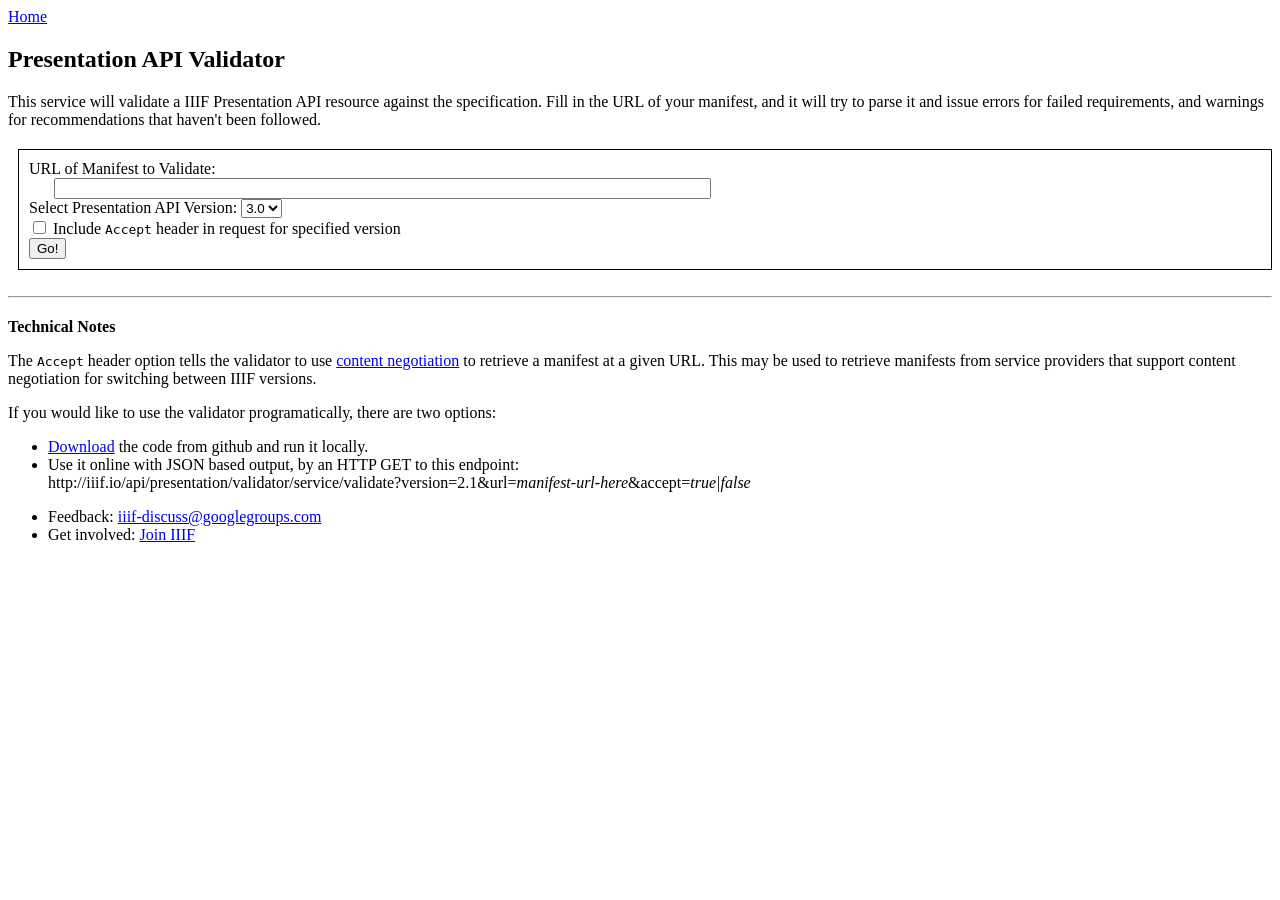
<file: index.html>
<!DOCTYPE html>
<!--[if lt IE 7]>      <html class="no-js lt-ie9 lt-ie8 lt-ie7"> <![endif]-->
<!--[if IE 7]>         <html class="no-js lt-ie9 lt-ie8"> <![endif]-->
<!--[if IE 8]>         <html class="no-js lt-ie9"> <![endif]-->
<!--[if gt IE 8]>      <html class="no-js"> <!<![endif]-->

  <head>
    <meta charset="utf-8">
    <title>Presentation API Validator &mdash; IIIF | International Image Interoperability Framework</title>
    <meta name="description" content="International Image Interoperability Framework: A community driven image framework with well defined APIs for making the world’s image repositories interoperable and accessible">
    <meta name="viewport" content="width=device-width, initial-scale=1.0">
    <link rel="stylesheet" href="//iiif.io/css/normalize.min.css">
    <link href='http://fonts.googleapis.com/css?family=Raleway:100,300,500' rel='stylesheet' type='text/css'>
    <link href='http://fonts.googleapis.com/css?family=Open+Sans:400,400italic,600,700' rel='stylesheet' type='text/css'>
    <link href='http://fonts.googleapis.com/css?family=Inconsolata' rel='stylesheet' type='text/css'>
    <link href='http://fonts.googleapis.com/css?family=Lato' rel='stylesheet' type='text/css'>
    <link rel="stylesheet" href="//iiif.io/css/main.css">

    <style type="text/css">
      #results {
        background-color: #f5f5f5;
        padding: 2em;
        margin-left: 10px;
        margin-top: 2em;
      }
    </style>

    <link type="application/atom+xml" rel="alternate" href="//iiif.io/news/atom.xml"/>
    <script src="//iiif.io/js/vendor/modernizr-2.6.2-respond-1.1.0.min.js"></script>
    <script src="https://code.jquery.com/jquery-2.2.3.min.js" integrity="sha256-a23g1Nt4dtEYOj7bR+vTu7+T8VP13humZFBJNIYoEJo=" crossorigin="anonymous"></script>
    <script src="//iiif.io/js/vendor/anchor.min.js"></script>
    <script src="//iiif.io/js/anchor.js"></script>
  </head>

  <body>
    <!--[if lt IE 7]>
      <p class="chromeframe">You are using an <strong>outdated</strong> browser. Please <a href="http://browsehappy.com/">upgrade your browser</a> or <a href="http://www.google.com/chromeframe/?redirect=true">activate Google Chrome Frame</a> to improve your experience.</p>
    <![endif]-->

    <div class="header-container">
      <header class="wrapper clearfix">
        <a class="title" title="IIIF : International Image Interoperability Framework" href="//iiif.io/">Home</a>
      </header>
    </div>

    <div class="sub-pages-container">
      <div class="presentation-api clearfix">
        <article>
          
          <header>
            <div class="wrapper"><h1>Presentation API Validator</h1></div>
          </header>

          <section class="wrapper">
            <div>
              This service will validate a IIIF Presentation API resource against the specification.  Fill in the URL
              of your manifest, and it will try to parse it and issue errors for failed requirements, and warnings for
              recommendations that haven't been followed.
            </div>

            <div style="border: 1px solid black;margin-left: 10px; margin-top: 20px; padding: 10px">
              <form id='manifest-validation-form' method="GET" action="validate">

                URL of Manifest to Validate:<br/>
                <input style="margin-left: 25px" type="text" name="url" size="80"><br/>

                Select Presentation API Version:
                <select name="version">
                  <option value="3.0">3.0</option>
                  <option value="2.1">2.1</option>
                  <option value="2.0">2.0</option>
                  <option value="1.0">1.0</option>
                </select>
                <br/>
                <input type="checkbox" id="accept" name="accept">
                <label for="accept">Include <code>Accept</code> header in request for specified version</label><br />

                <input type="submit" value="Go!" id="submit-url">
              </form>
            </div>

            <div id='results' style="display: none;" >
              <h3>Validation Results:</h3>
              <hr/>
              <div id='results-content'></div>
            </div>

            <br/>
            <hr/>

            <div style="margin-top:20px">
            <b>Technical Notes</b>
              <p>
                The <code>Accept</code> header option tells the validator to use <a href="https://tools.ietf.org/html/rfc7231#section-5.3.2">content negotiation</a>
                to retrieve a manifest at a given URL. This may be used to retrieve manifests from service
                providers that support content negotiation for switching between IIIF versions.
              </p>
            <p>
            If you would like to use the validator programatically, there are two options:
            </p>
            <ul>
              <li><a href="https://github.com/IIIF/presentation-validator">Download</a> the code from github and run it locally.</li>
              <li>Use it online with JSON based output, by an HTTP GET to this endpoint: <br/>
                  http://iiif.io/api/presentation/validator/service/validate?version=2.1&amp;url=<i>manifest-url-here</i>&accept=<i>true|false</i>
              </li>
            </ul>
            </div>
          </section>
       </article>
      </div>
    </div>

    <div class="footer-container">
  <footer class="wrapper">
<ul>
<li>Feedback: <a href="mailto:iiif-discuss@googlegroups.com">iiif-discuss@googlegroups.com</a></li>
<li>Get involved: <a href="//iiif.io/community/#how-to-get-involved">Join IIIF</a>
</li>
</ul>
  </footer>
</div>

    <!-- AJAX code for form submission -->
    <script type="text/javascript">
      
      // Call out to the validation service and get a result
      function handleSubmission(e) {
        e.preventDefault();

        var data = {
          url: $("input[name='url']").val(),
          version: $("select[name='version']").val(),
          accept: $("#accept").is(":checked"),
        };
        $('#results-content').html('Processing ' + data.version + " validation...");
        $('#results').show();
        var url = $('#manifest-validation-form').attr("action");
        $.getJSON(url, data, handleValidationResponse);
      }

      // Handle validation service response, render response block
      function handleValidationResponse(data) {
        var str  = '<div style="margin-left: 20px">';
        str += '<div>URL Tested: '+ data.url + '</div><br/>';
        if (data.okay) {
          str += '<div><h2 style="color:green">Validated successfully</h2></div>';
        } else {
            if (data.errorList) {
                for (var i = 0, len = data.errorList.length; i < len; i++) {
                    var error = data.errorList[i];
                    str+='<div>';
                    str+='<h2 style="color:red">' + error.title + '</h2>';
                    str+='<p><ul>';
                    str+='<li><b>Detail: </b> ' + error.detail + '</li>';
                    str+='<li><b>Path: </b>' + error.path + '</li>';
                    str+='<li><b>Description: </b>' + error.description + '</li>';
                    str+='</li></p>';
                    str+='<pre>';
                    str+= JSON.stringify(error.context);
                    str+='</pre>';
                    str+='</div>';
                }
            } else {
                str += '<div><h2 style="color:red">Validation Error: '+data.error+'</h2></div>';
            }    
        }
        if (data.warnings && data.warnings.length){
          str += '<div style="margin-top: 20px">Warnings:<ul>';
          for(var i =0, len = data.warnings.length; i < len; i++) {
            str+= '<li>'+data.warnings[i]+'</li>';
          }
          str += '</ul></div>';
        }
       str += '</div>';

       $('#results-content').html(str);
       $('#results').show();
      }

      // Set up event handler.
      $('#submit-url').on("click", handleSubmission);
    </script>
    
    <script>
      (function(i,s,o,g,r,a,m){i['GoogleAnalyticsObject']=r;i[r]=i[r]||function(){
        (i[r].q=i[r].q||[]).push(arguments)},i[r].l=1*new Date();a=s.createElement(o),
        m=s.getElementsByTagName(o)[0];a.async=1;a.src=g;m.parentNode.insertBefore(a,m)
      })(window,document,'script','//www.google-analytics.com/analytics.js','ga');

      ga('create', 'UA-7219229-22', 'iiif.io');
      ga('send', 'pageview');
    </script>

  </body>
</html>
</file>
